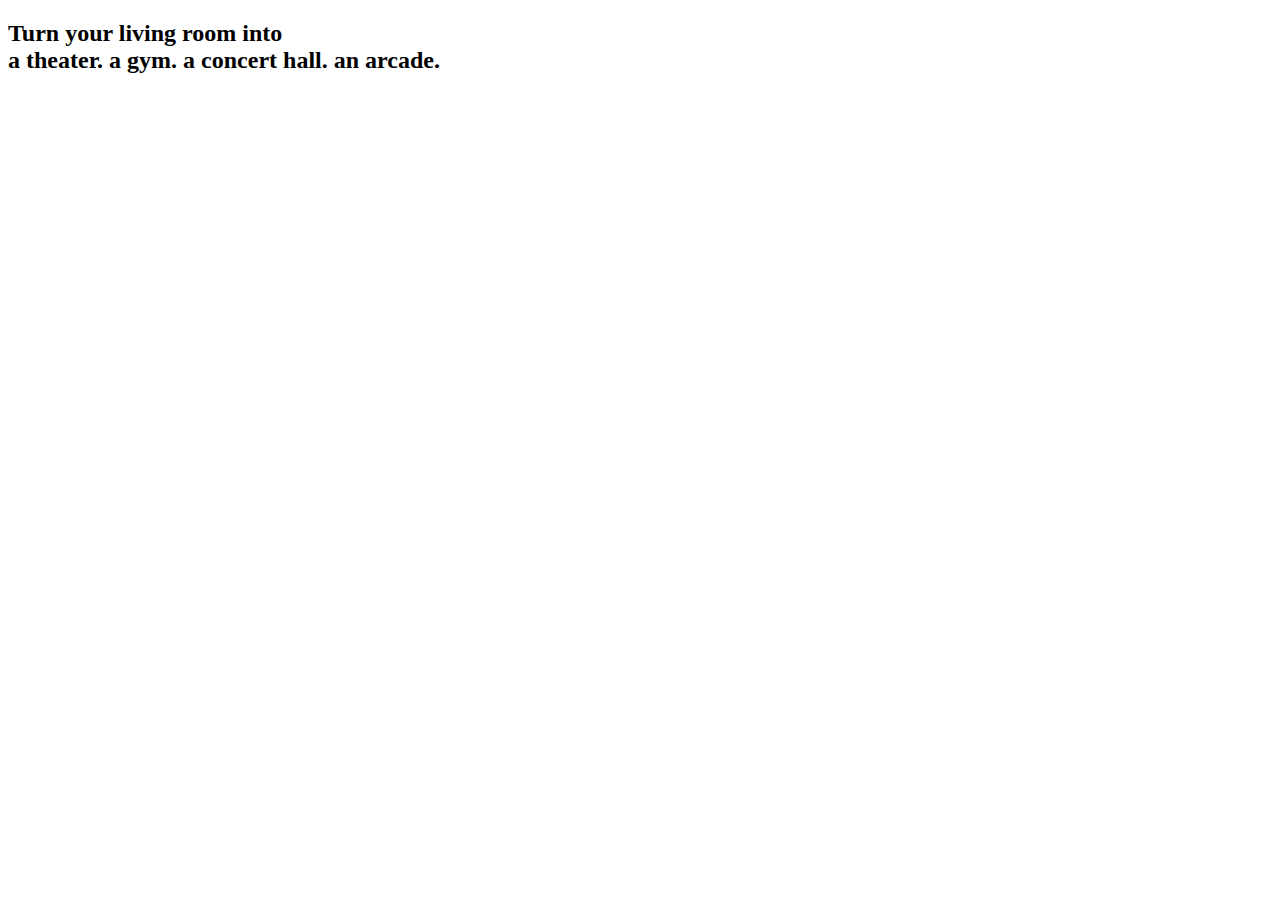
<file: text.html>
<!DOCTYPE html>
<html lang="en">
<head>
    <meta charset="UTF-8">
    <meta http-equiv="X-UA-Compatible" content="IE=edge">
    <meta name="viewport" content="width=device-width, initial-scale=1.0">
    <title>hh</title>
    <style>
        
    </style>
</head>
<body>
    <h2>
        Turn your living room into
        <div class="mask">
          <span data-show>a theater.</span>
          <span>a gym.</span>
          <span>a concert hall.</span>
          <span>an arcade.</span>
        </div>
      </h2>
</body>
</html>
</file>
